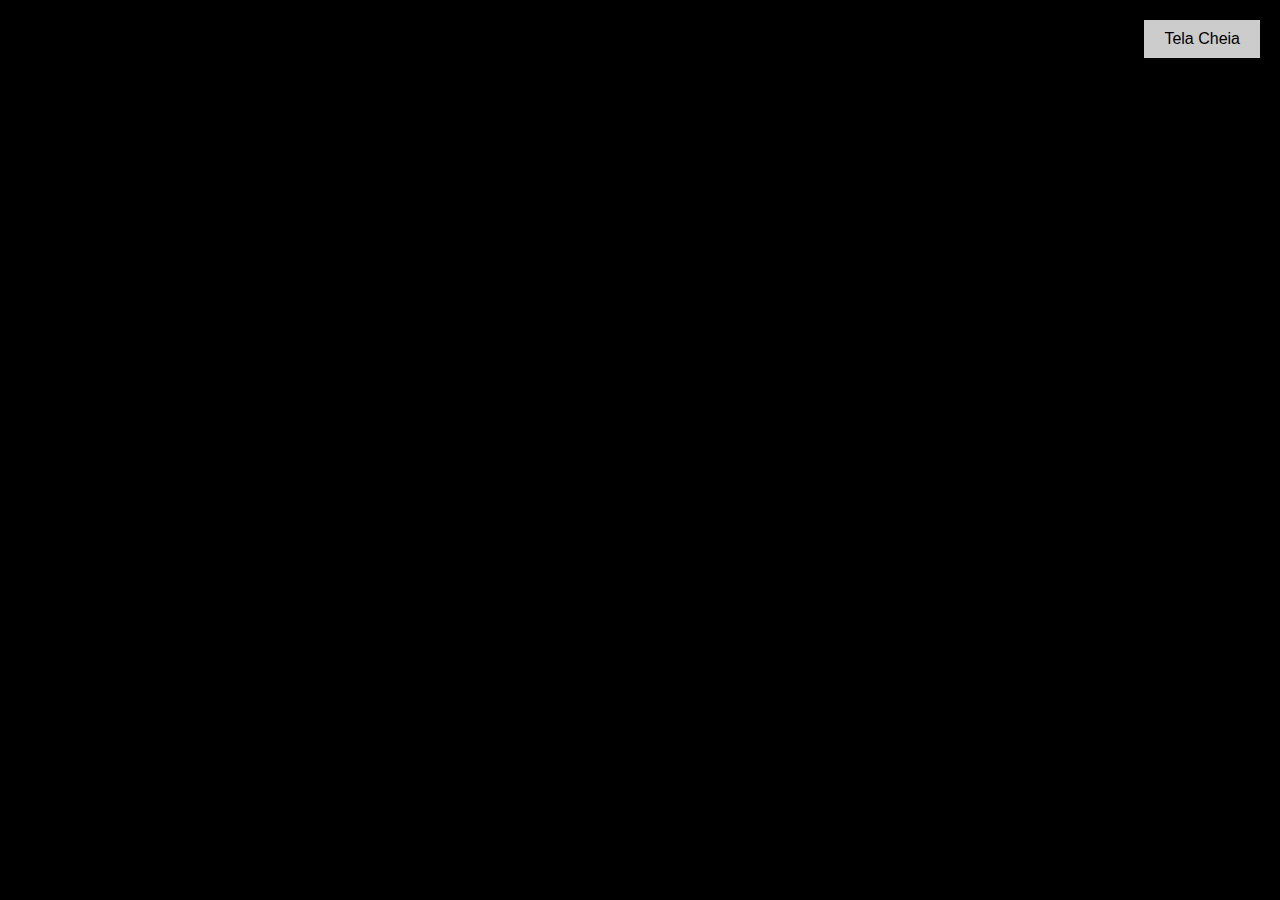
<file: index.html>
<!DOCTYPE html>

<html lang="pt-BR">
<head>
    <meta charset="UTF-8">
    <meta name="viewport" content="width=device-width, initial-scale=1.0">
    <title>Slideshow de Imagens e Vídeos</title>
    <style>
        body {
            margin: 0;
            padding: 0;
            height: 100vh;
            display: flex;
            align-items: center;
            justify-content: center;
            background-color: black;
            color: white;
        }

        #slideshow-container {
            width: 100vw;
            height: 100vh;
            display: flex;
            align-items: center;
            justify-content: center;
            overflow: hidden;
            position: relative;
        }

        #slideshow-container img,
        #slideshow-container video {
            max-width: 100%;
            max-height: 100%;
            width: auto;
            height: auto;
            display: block;
            object-fit: contain;
        }

        /* Estilo do botão de Tela Cheia */
        #fullscreen-button {
            position: absolute;
            top: 20px;
            right: 20px;
            padding: 10px 20px;
            background-color: rgba(255, 255, 255, 0.8);
            border: none;
            cursor: pointer;
            font-size: 16px;
            z-index: 10;
        }
    </style>
</head>
<body>

<div id="slideshow-container">
    <img id="slideshow-image" style="display: block;">
    <video id="slideshow-video" autoplay loop style="display: none;"></video>
    <button id="fullscreen-button" onclick="enterFullScreen()">Tela Cheia</button>
</div>

<script>
    // Lista de mídia atualizada
    const mediaPaths = [
        'assets/a.jpg',
        'assets/b.jpg',
        'assets/c.mp4',
        'assets/d.mp4',
        'assets/davi.jpg'
    ];

    let currentIndex = 0;
    const slideshowImage = document.getElementById('slideshow-image');
    const slideshowVideo = document.getElementById('slideshow-video');

    // Função para atualizar a mídia do slideshow
    function updateMedia() {
        const mediaPath = mediaPaths[currentIndex];
        const isVideo = mediaPath.endsWith('.mp4');

        // Pausar o vídeo sempre que uma nova mídia for exibida
        slideshowVideo.pause();

        if (isVideo) {
            slideshowImage.style.display = 'none';
            slideshowVideo.style.display = 'block';
            slideshowVideo.src = mediaPath;
            slideshowVideo.play();
        } else {
            slideshowVideo.style.display = 'none';
            slideshowImage.style.display = 'block';
            slideshowImage.src = mediaPath;
        }

        currentIndex = (currentIndex + 1) % mediaPaths.length;
    }

    // Função para ativar o modo de tela cheia
    function enterFullScreen() {
        const elem = document.documentElement;
        if (elem.requestFullscreen) {
            elem.requestFullscreen();
        } else if (elem.mozRequestFullScreen) { // Firefox
            elem.mozRequestFullScreen();
        } else if (elem.webkitRequestFullscreen) { // Safari
            elem.webkitRequestFullscreen();
        } else if (elem.msRequestFullscreen) { // IE/Edge
            elem.msRequestFullscreen();
        }
    }

    // Inicia o slideshow e altera a mídia a cada 5 segundos
    setInterval(updateMedia, 10000);
</script>

</body>


</html>
</file>
